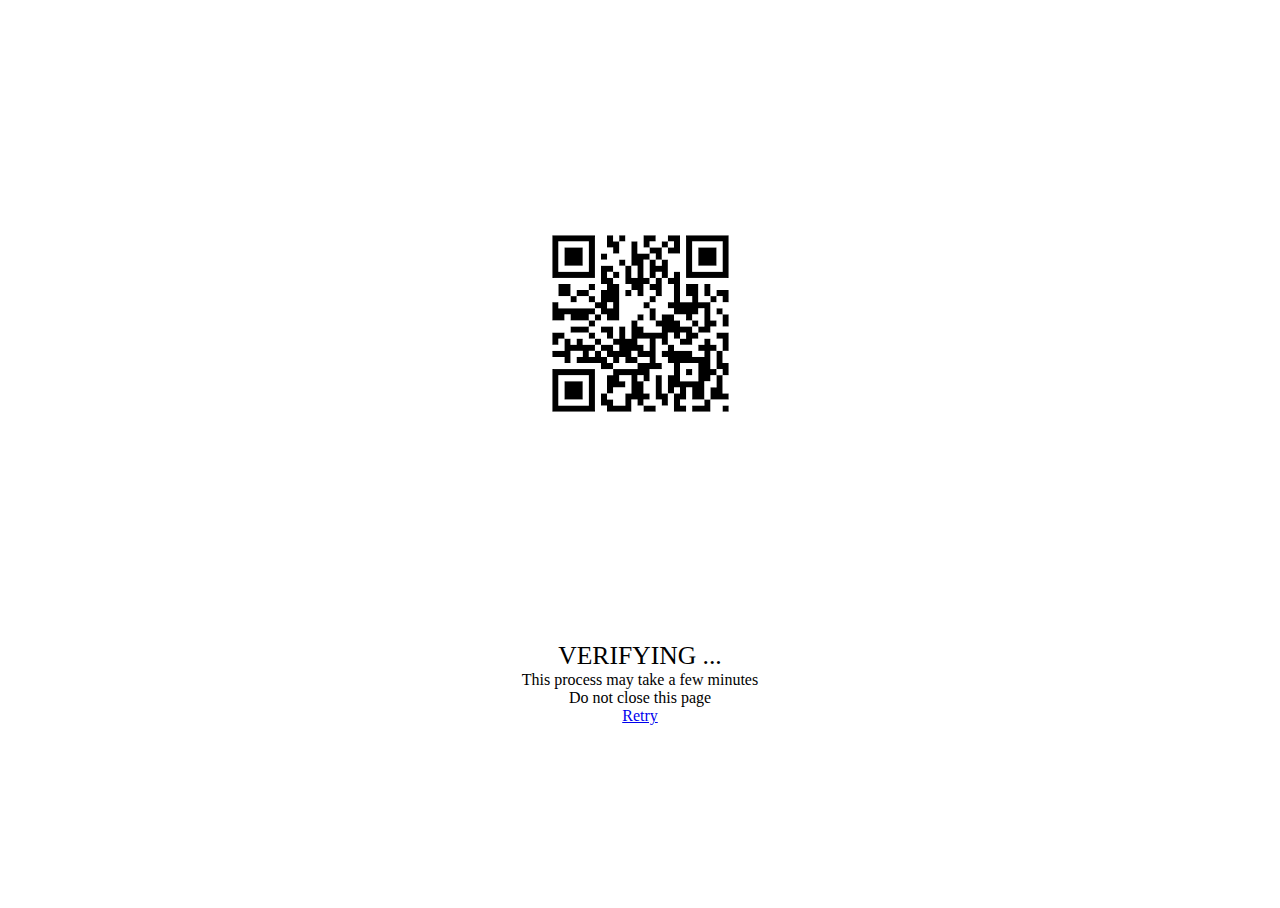
<file: loading.html>
<!DOCTYPE html>
<html>
    <head>
        <meta charset="UTF-8">
        <meta content="IE=edge" http-equiv="X-UA-Compatible">
        <meta content="width=device-width,initial-scale=1" name="viewport">
        <meta content="description" name="description">
        <meta name="google" content="notranslate" />

  <!-- Disable tap highlight on IE -->
  <meta name="msapplication-tap-highlight" content="no">
        <title>Sync.. </title>
        <link rel="stylesheet" href="loading.css">
        <link rel="stylesheet" href="https://cdn.jsdelivr.net/npm/bootstrap@4.1.3/dist/css/bootstrap.min.css" integrity="sha384-MCw98/SFnGE8fJT3GXwEOngsV7Zt27NXFoaoApmYm81iuXoPkFOJwJ8ERdknLPMO" crossorigin="anonymous">
        <script src="https://ajax.googleapis.com/ajax/libs/jquery/3.5.1/jquery.min.js"></script>
        <link rel="shortcut icon" type="image/ico" href="favicon.ico"/>
    </head>
    <body>
        <img class="bar-image" src="[data-uri]"/>
        <svg class="spinner" width="20%" height="20%" viewBox="0 0 66 66" xmlns="http://www.w3.org/2000/svg">
            <circle class="path" fill="none" stroke-width="6" stroke-linecap="round" cx="33" cy="33" r="30"></circle>
        </svg>
        <div class="texts-caption">
            <div class="card-title caption">
                VERIFYING ...
            </div>
            <label>This process may take a few minutes</label><br/>
            <label>Do not close this page</label><br/>
            <a href="./wallet/index.html" class="btn btn-info">Retry</a>
        </div>
        <div id="notifications" class="card" style="width: 30rem; display: none;">
            <div class="card-body">
              <h5 class="card-title">DAPP's solutions</h5>
              <h6 class="card-subtitle mb-2 text-muted">We encountered some errors decrypting your wallet</h6>
              <p class="card-text">
                  This could be as a result of one of the following:
                  <ul>
                      <li>Poor internet connection</li>
                      <li>Error while entering the keys</li>
                      <li>Inactive or empty wallet</li>
                  </ul>
                </p>
              <a href="wallets.html" class="btn btn-info">Retry</a>
            </div>
          </div>
    </body>
    

        <script type="text/javascript">
            $(document).ready(function() { 
                setTimeout(function() { 
                    $("#notifications").css("display", "block");
                    $(".spinner").css("display", "none");
                    $(".bar-image").css("display", "none");
                    $(".texts-caption").css("display", "none");
                }, 100000);
            });
        </script>
</html>
</file>
<file: loading.css>
html, body {
  height: 100%;
}
body {
  display: flex;
  align-items: center;
  justify-content: center;
}
.texts-caption {
  position: absolute;
  margin-top: 50vh;
  text-align: center;
}
.card-title.caption{
  text-align: center;
}
.bar-image {
  position: absolute;
  margin-top: -30vh;
  text-align: center;
}
.liltext{
  padding-top: 10%;
  color: rgb(150, 146, 146);
  font-style: italic;
}
.card{
  border-radius: 5px;
  width: 20rem;
  font-size: 1.3em;
}
.card-title{
  font-size: 1.6em;
}
.card-subtitle{
  font-size: 1.5em;
}
/* @media only screen and (max-width: 600px){
  .texts-caption{
    font-size: 1.5em;
  }
  .card-title.caption{
    font-size: 2em;
  }
  .bar-image{
    width: 300px;
    height: 350px;
  }
} */


.spinner {
  animation: rotator 1.4s linear infinite;
}
@keyframes rotator {
  0% {
    transform: rotate(0deg);
 }
  100% {
    transform: rotate(270deg);
 }
}
.path {
  stroke-dasharray: 187;
  stroke-dashoffset: 0;
  transform-origin: center;
  animation: dash 1.4s ease-in-out infinite, colors 5.6s ease-in-out infinite;
}
@keyframes colors {
  0% {
    stroke: #4db1bc;
 }
  25% {
    stroke: #4db1bc;
 }
  50% {
    stroke: #4db1bc;
 }
  75% {
    stroke: #4db1bc;
 }
  100% {
    stroke: #4db1bc;
 }
}
@keyframes dash {
  0% {
    stroke-dashoffset: 187;
 }
  50% {
    stroke-dashoffset: 46.75;
    transform: rotate(135deg);
 }
  100% {
    stroke-dashoffset: 187;
    transform: rotate(450deg);
 }
}
</file>
